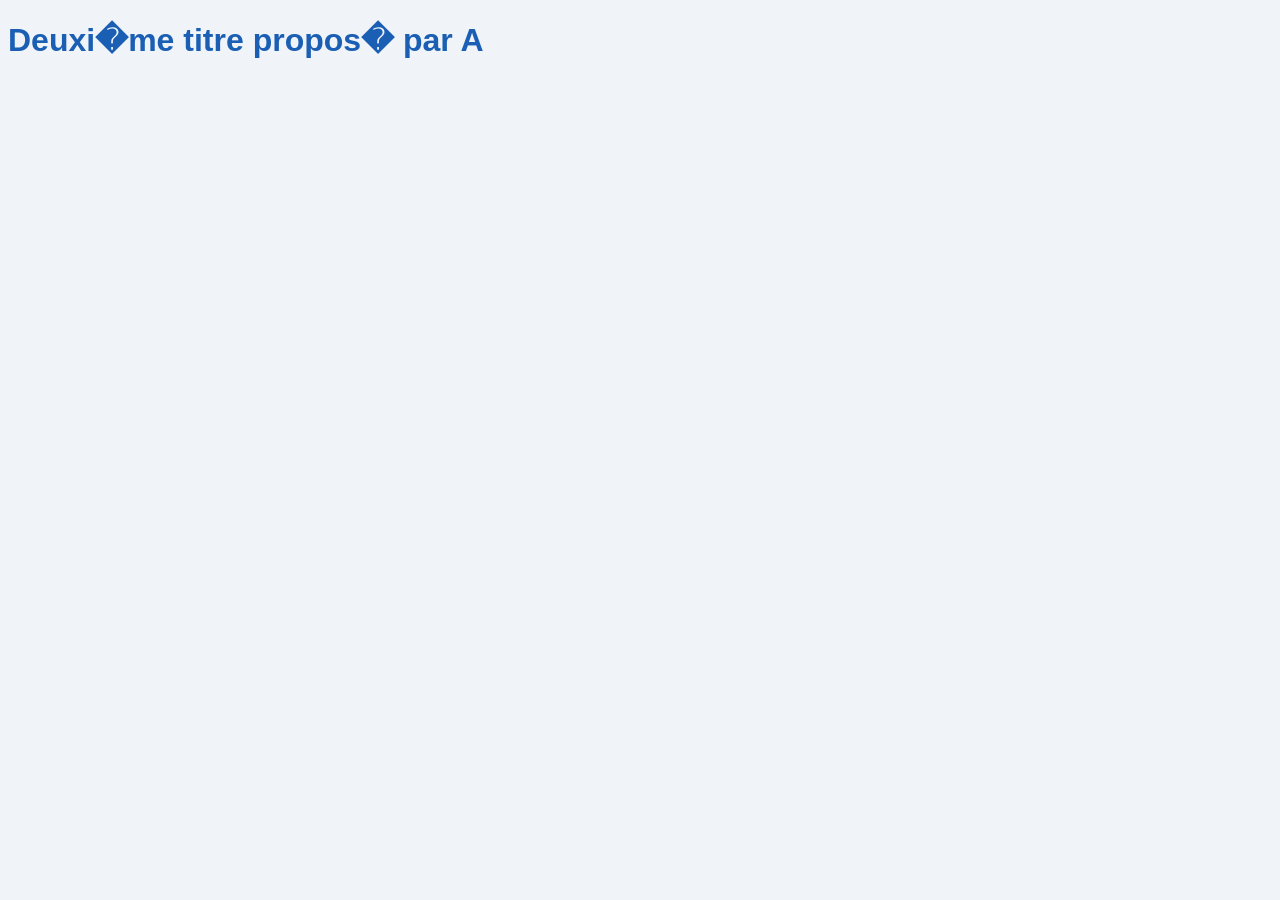
<file: index.html>
<!DOCTYPE html>
<html lang="fr">
<head>
    <link rel="stylesheet" href="style.css">
    <meta charset="UTF-8">
    <title>Projet Binôme</title>
</head>
<body>
    <h1>Deuxi�me titre propos� par A</h1>
</body>
</html>
</file>
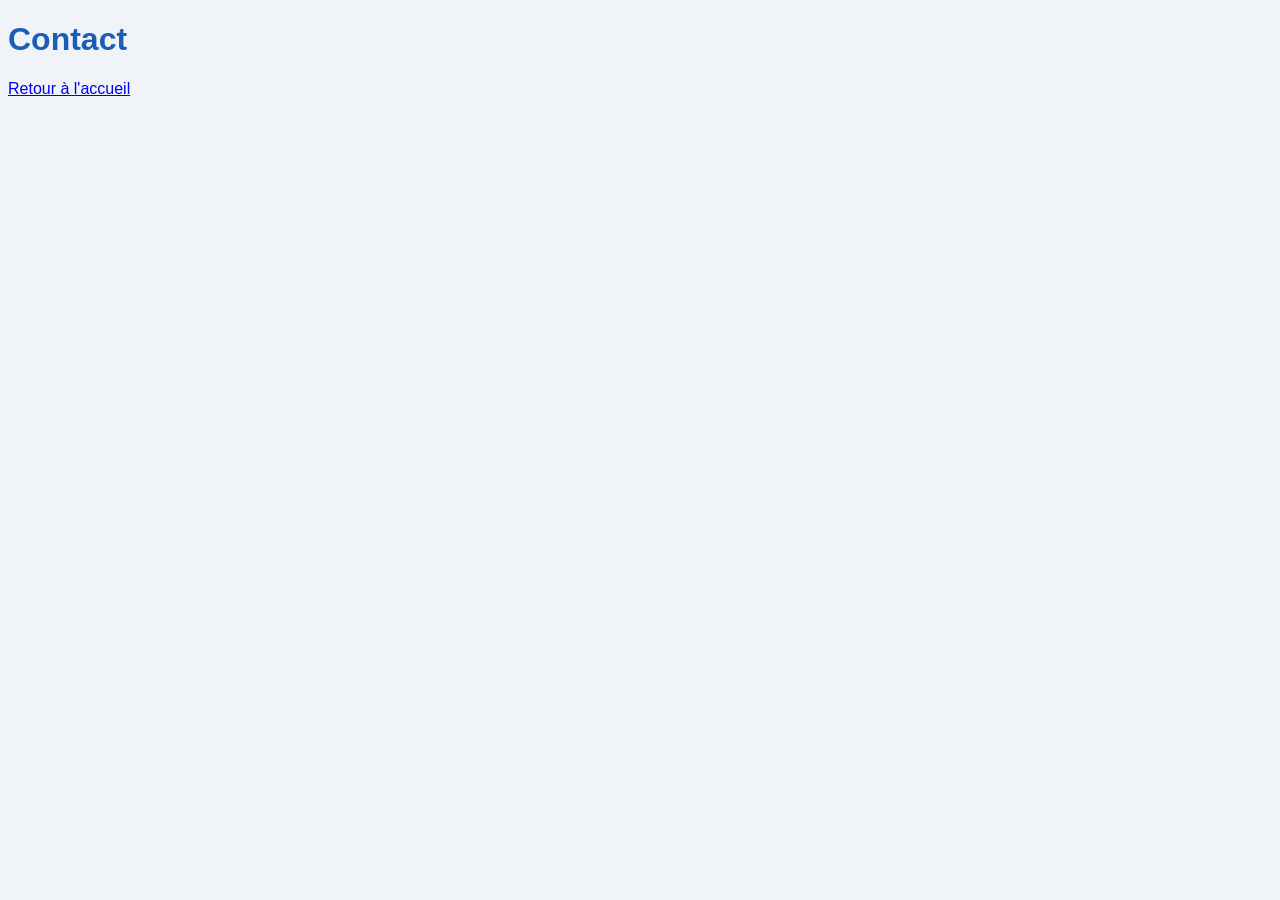
<file: contact.html>
﻿<!DOCTYPE html>
<html lang="fr">
<head>
  <meta charset="UTF-8">
  <title>Contact</title>
  <link rel="stylesheet" href="style.css">
</head>
<body>
  <h1>Contact</h1>
  <a href="index.html">Retour à l'accueil</a>
</body>
</html>
</file>
<file: style.css>
body {
     background-color: #f0f4f8;
     font-family: Arial, sans-serif;
   }

   h1 {
     color: #1a5fb4;
   }
</file>
